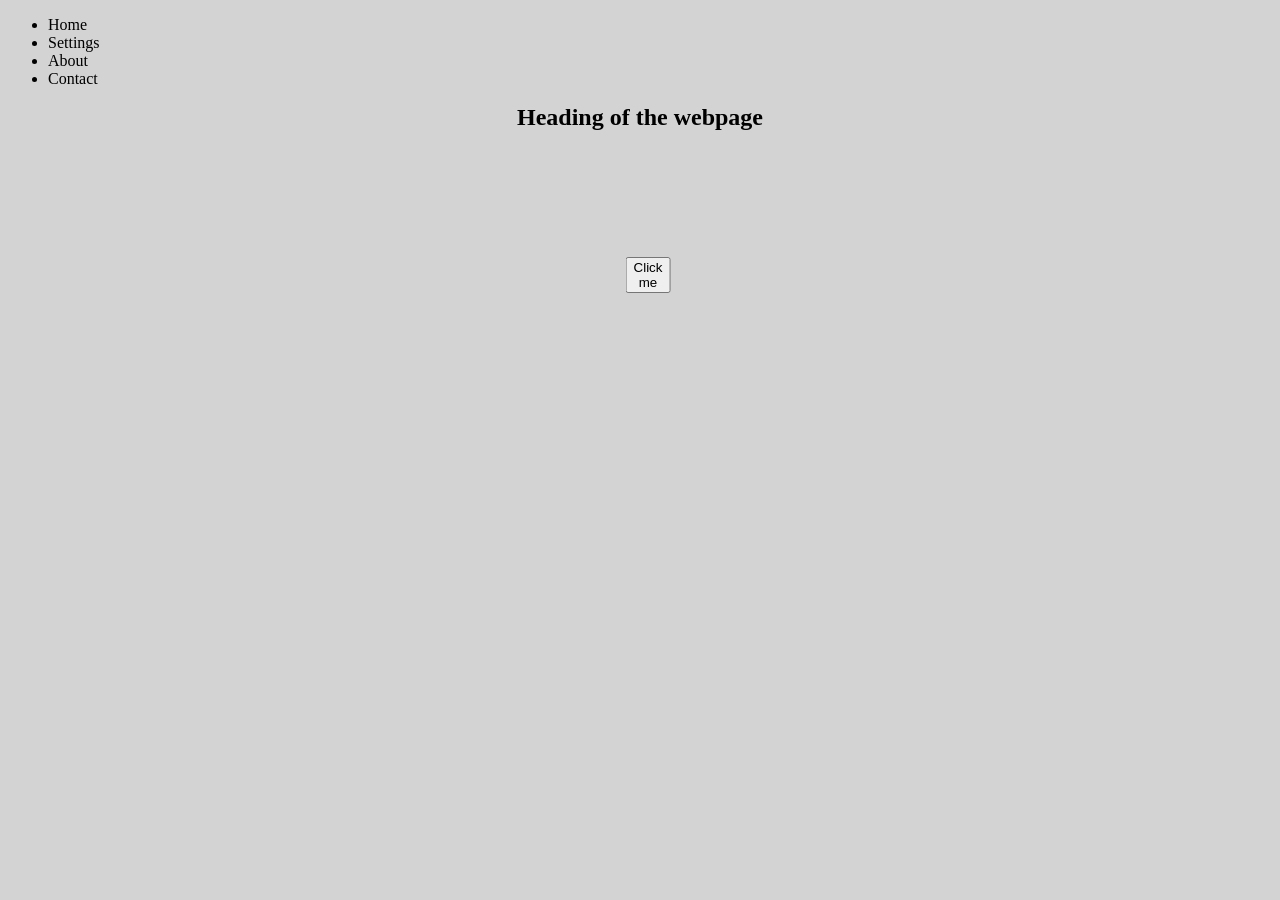
<file: Java Script/Add_Remove classes with JS/index.html>
<!DOCTYPE html>
<html lang="en">
<head>
    <meta charset="UTF-8">
    <meta http-equiv="X-UA-Compatible" content="IE=edge">
    <meta name="viewport" content="width=device-width, initial-scale=1.0">
    <title>Document</title>
    <link rel="stylesheet" href="main.css">
</head>
<body class="body">
    <header>
        <nav>
            <i id="toggle-icon" class="fasfa-bars"></i>
            <div id="sidebar" class="hide">
                <ul>
                    <li>Home</li>
                    <li>Settings</li>
                    <li>About</li>
                    <li>Contact</li>
                </ul>
            </div>
        </nav>
    </header>
    <h1 id="main-heading" class="small">Heading of the webpage</h1>
    <button id="Btn-click">Click me</button>
    <script src="index.js">  </script>
</body>
</html>
</file>
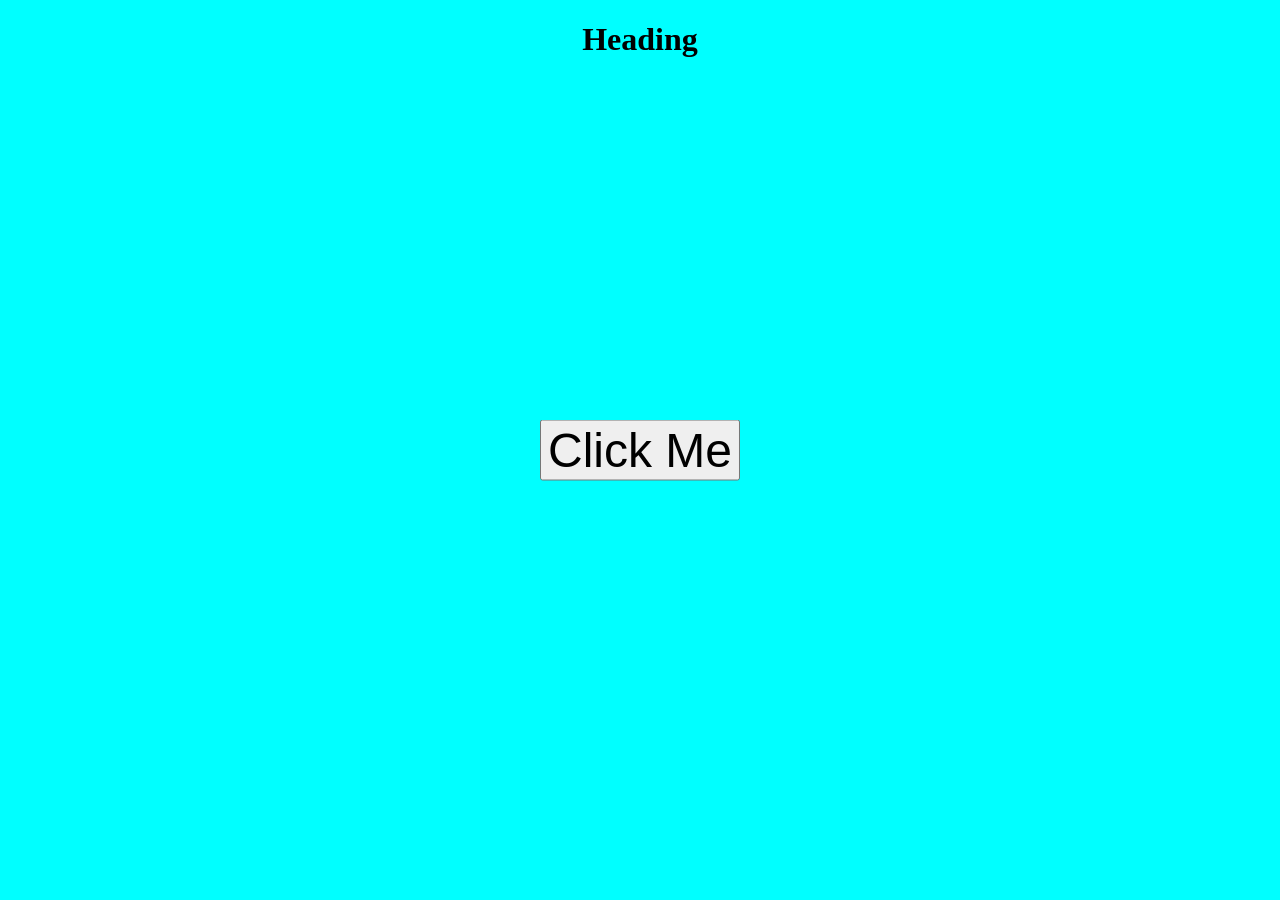
<file: Java Script/Background change with btn click/index.html>
<!DOCTYPE html>
<html lang="en">
<head>
    <meta charset="UTF-8">
    <meta http-equiv="X-UA-Compatible" content="IE=edge">
    <meta name="viewport" content="width=<device-width>, initial-scale=1.0">
    <title>Document</title>
    <link rel="stylesheet" href="index.css">
</head>
<body>
    <h1 style="text-align: center;">Heading</h1>
    <button id="button">Click Me</button>
    <script src="index.js"></script>
</body>
</html>
</file>
<file: Java Script/Add_Remove classes with JS/main.css>
.body{
    background-color: lightgray;
}
#main-heading {
    /* position: absolute;
    left: 50%;
    right: 50%;
    transform: translate(-50%, -50%); */
    text-align: center;
}

.big {
   font-size: 150px;
}

.small {
    font-size: 24px;
}

#Btn-click {
    position: absolute;
    margin-top: 10%;
    margin-left: 50%;
    margin-right: 50%;
    transform: translate(-50%, -50%);

}
</file>
<file: Java Script/Background change with btn click/index.css>
body {
    background-color: aqua;
}

/* header div {
    width: 100%;
    height: 100vh;
    box-sizing: border-box;
    overflow: hidden;
    position: relative;
    background-color: lightblue;
} */
#button {
    /* background-color:moccasin;
    width: 50fe;
    height: 50fe; */
    position: absolute;
    top: 50%;
    left: 50%;
    transform: translate(-50%, -50%);
    font-size: 48px;
    
}
</file>
